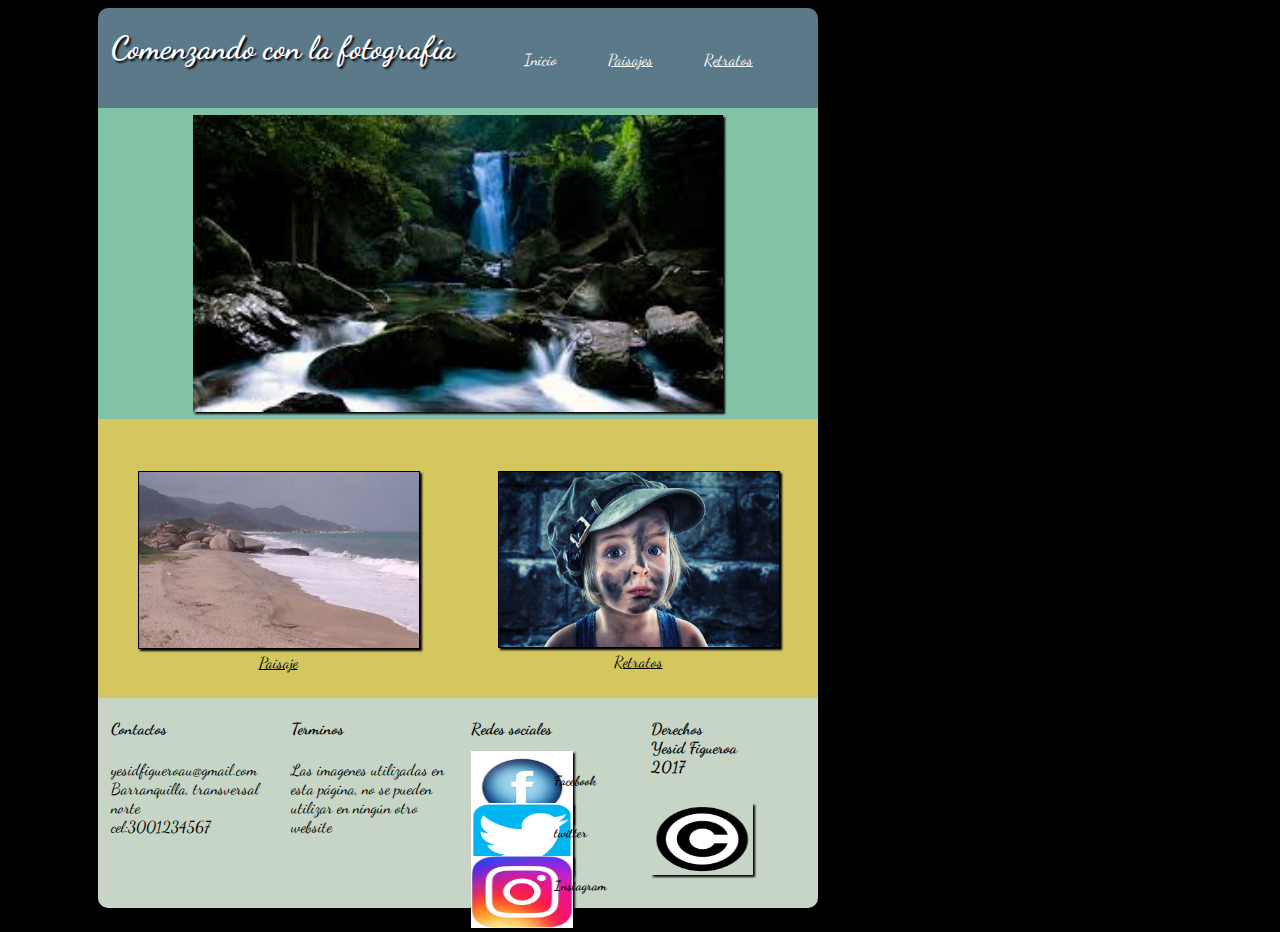
<file: index.html>
<!DOCTYPE html>
<html>
  <head>
    <meta charset="utf-8">
    <link href="https://fonts.googleapis.com/css?family=Dancing+Script" rel="stylesheet">
    <link rel="stylesheet" type="text/css" href="css/estilos.css">
    <meta name="viewport" content="width=device-width,user-scalable=no">
    <title>Comenzando con la fotografía</title>
  </head>
  <body>
    <div class="contenedor_principal">
        <header>
          <div class="barra_superior">
              <div class="titulo1">
                <h1>Comenzando con la fotografía</h1>
              </div>
              <div class="barra1">
                <nav>
                  <ul>
                    <li><a href="#" style="text-decoration:none;">Inicio</a></li>
                    <li><a href="html/paisajes.html">Paisajes</a></li>
                    <li><a href="html/retratos.html">Retratos</a></li>
                  </ul>
                </nav>
              </div>
          </div>
      </header>
      <div class="contenido1">

          <img src="imagen/principal.jpg" alt="principal">


      </div>
      <div class="contenido2">
        <div class="imagen_paisaje">
          <figure>
            <a href="html/paisajes.html"><img src="imagen/imagen_paisaje.jpg" alt="paisaje"></a>
            <a href="html/paisajes.html"><figcaption>Paisaje</figcaption></a>
          </figure>
        </div>
        <div class="imagen_retrato">
          <figure>
            <a href="html/retratos.html"><img src="imagen/imagen_retrato.jpg" alt="retrato"></a>
            <a href="html/retratos.html"><figcaption>Retratos</figcaption></a>
          </figure>
        </div>
      </div>
      <footer>
            <div class="pie_page">
                <div class="columna1">
                    <h4>Contactos</h4>
                    <p>yesidfigueroau@gmail.com<br/>Barranquilla, transversal norte<br/>cel:3001234567</p>
                  </div>
                <div class="columna2">
                  <h4>Terminos</h4>
                  <p>Las imagenes utilizadas en esta página, no se pueden utilizar en ningún otro website</p>
                </div>
                <div class="columna3">
                    <div class="titulo_redes">
                      <h4>Redes sociales</h4>
                    </div>
                    <div class="facebook">
                      <div class="imagen_face">
                        <img src="imagen/facebook.jpg" alt="facebook">
                      </div>
                      <div class="titulo_face">
                        <h5>Facebook</h5>
                      </div>
                    </div>
                    <div class="twitter">
                      <div class="imagen_twitter">
                        <img src="imagen/twitter.png" alt="twitter">
                      </div>
                      <div class="titulo_twitter">
                        <h5>twitter</h5>
                      </div>
                    </div>
                    <div class="instagram">
                      <div class="imagen_instagram">
                        <img src="imagen/instagram.jpg" alt="">
                      </div>
                      <div class="titulo_instagram">
                        <h5>Instagram</h5>
                      </div>
                    </div>
                </div>
                <div class="columna4">
                  <div class="titulo_derechos">
                    <h4>Derechos<br/>Yesid Figueroa<br/>2017</h4>
                  </div>
                  <div class="imagen_derecho">
                    <img src="imagen/copyright.png" alt="copyright">
                  </div>
                </div>
          </div>
        </footer>
      </div>
    </body>
</html>
</file>
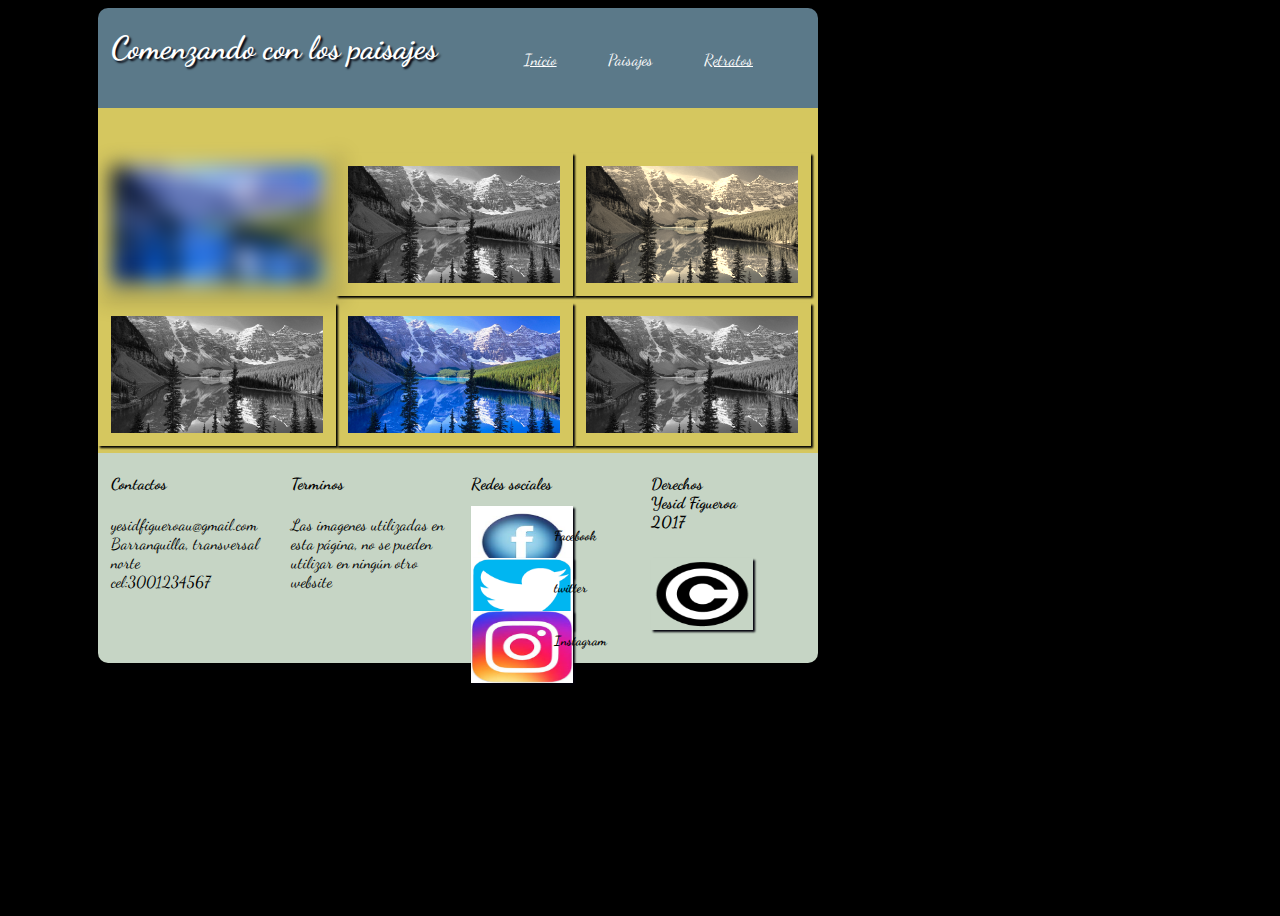
<file: html/paisajes.html>
<!DOCTYPE html>
<html>
<head>
  <meta charset="utf-8">
  <link href="https://fonts.googleapis.com/css?family=Dancing+Script" rel="stylesheet">
  <link rel="stylesheet" type="text/css" href="../css/estilos.css">
  <title>Comenzando con los paisajes</title>
</head>
<body>
  <div class="contenedor_principal">
      <header>
        <div class="barra_superior">
            <div class="titulo1">
              <h1>Comenzando con los paisajes</h1>
            </div>
            <div class="barra1">
              <nav>
                <ul>
                  <li><a href="../index.html">Inicio</a></li>
                  <li><a href="#" style="text-decoration:none;">Paisajes</a></li>
                  <li><a href="../html/retratos.html">Retratos</a></li>
                </ul>
              </nav>
            </div>
        </div>
    </header>
    <div class="contenido1_paisaje">
      <div class="paisaje1">
        <img src="../imagen/paisaje.jpg" alt="paisaje">
      </div>
      <div class="paisaje2">
        <img src="../imagen/paisaje.jpg" alt="paisaje">
      </div>
      <div class="paisaje3">
        <img src="../imagen/paisaje.jpg" alt="paisaje">
      </div>
      <div class="paisaje4">
        <img src="../imagen/paisaje.jpg" alt="paisaje">
      </div>
      <div class="paisaje5">
        <img src="../imagen/paisaje.jpg" alt="paisaje">
      </div>
      <div class="paisaje6">
        <img src="../imagen/paisaje.jpg" alt="paisaje">
      </div>
    </div>
    <footer>
      <div class="pie_page">
        <div class="columna1">
          <h4>Contactos</h4>
          <p>yesidfigueroau@gmail.com<br/>Barranquilla, transversal norte<br/>cel:3001234567</p>
        </div>
        <div class="columna2">
          <h4>Terminos</h4>
          <p>Las imagenes utilizadas en esta página, no se pueden utilizar en ningún otro website</p>
        </div>
        <div class="columna3">
          <div class="titulo_redes">
          <h4>Redes sociales</h4>
          </div>
          <div class="facebook">
              <div class="imagen_face">
                <img src="../imagen/facebook.jpg" alt="facebook">
              </div>
              <div class="titulo_face">
                <h5>Facebook</h5>
              </div>

          </div>
          <div class="twitter">
              <div class="imagen_twitter">
                <img src="../imagen/twitter.png" alt="twitter">
              </div>
              <div class="titulo_twitter">
                <h5>twitter</h5>
              </div>
          </div>
          <div class="instagram">
            <div class="imagen_instagram">
              <img src="../imagen/instagram.jpg" alt="">
            </div>
            <div class="titulo_instagram">
              <h5>Instagram</h5>
            </div>
          </div>
        </div>
        <div class="columna4">
          <div class="titulo_derechos">
              <h4>Derechos<br/>Yesid Figueroa<br/>2017</h4>
          </div>
          <div class="imagen_derecho">
            <img src="../imagen/copyright.png" alt="copyright">
          </div>
        </div>

        </div>

      </div>

    </footer>
  </body>
</html>
</file>
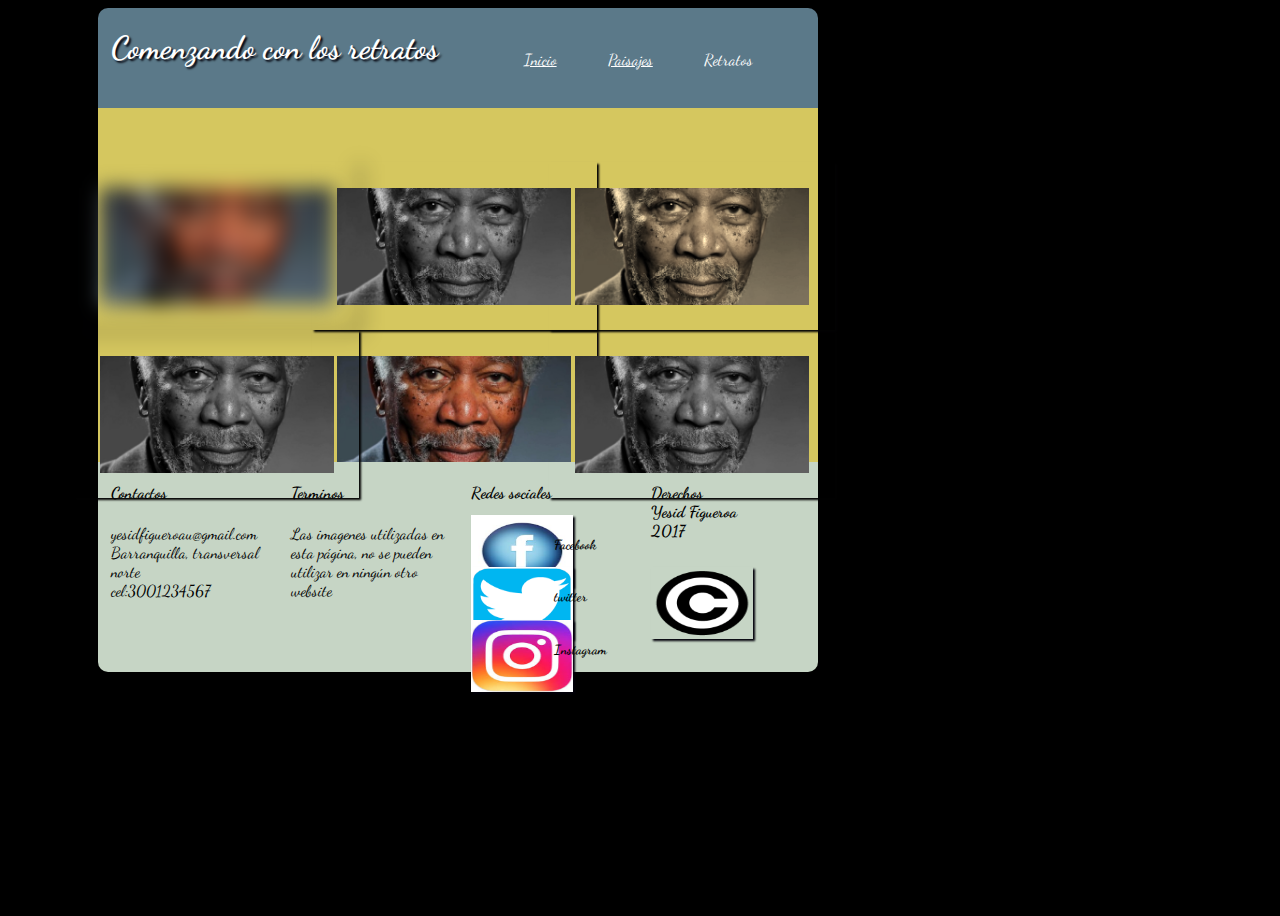
<file: html/retratos.html>
<!DOCTYPE html>
<html>
  <head>
    <meta charset="utf-8">
    <title>comenzando con los retratos</title>
    <link href="https://fonts.googleapis.com/css?family=Dancing+Script" rel="stylesheet">
    <link rel="stylesheet" type="text/css" href="../css/estilos.css">
  </head>
  <body>
      <div class="contenedor_principal">
        <header>
          <div class="barra_superior">
            <div class="titulo1">
              <h1>Comenzando con los retratos</h1>
            </div>
              <div class="barra1">
                <nav>
                  <ul>
                    <li><a href="../index.html">Inicio</a></li>
                    <li><a href="../html/paisajes.html">Paisajes</a></li>
                    <li><a href="#" style="text-decoration:none;">Retratos</a></li>
                  </ul>
                </nav>
              </div>
          </div>
        </header>
        <div class="contenido1_retratos">
            <div class="retrato1">
              <img src="../imagen/retrato_morgan.jpg" alt="retrato">
            </div>
            <div class="retrato2">
              <img src="../imagen/retrato_morgan.jpg" alt="retrato">
            </div>
            <div class="retrato3">
              <img src="../imagen/retrato_morgan.jpg" alt="retrato">
            </div>
            <div class="retrato4">
              <img src="../imagen/retrato_morgan.jpg" alt="retrato">
            </div>
            <div class="retrato5">
              <img src="../imagen/retrato_morgan.jpg" alt="retrato">
            </div>
            <div class="retrato6">
              <img src="../imagen/retrato_morgan.jpg" alt="retrato">
            </div>
        </div>
        <footer>
          <div class="pie_page">
            <div class="columna1">
              <h4>Contactos</h4>
              <p>yesidfigueroau@gmail.com<br/>Barranquilla, transversal norte<br/>cel:3001234567</p>
            </div>
            <div class="columna2">
              <h4>Terminos</h4>
              <p>Las imagenes utilizadas en esta página, no se pueden utilizar en ningún otro website</p>
            </div>
            <div class="columna3">
              <div class="titulo_redes">
              <h4>Redes sociales</h4>
              </div>
              <div class="facebook">
                  <div class="imagen_face">
                    <img src="../imagen/facebook.jpg" alt="facebook">
                  </div>
                  <div class="titulo_face">
                    <h5>Facebook</h5>
                  </div>

              </div>
              <div class="twitter">
                  <div class="imagen_twitter">
                    <img src="../imagen/twitter.png" alt="twitter">
                  </div>
                  <div class="titulo_twitter">
                    <h5>twitter</h5>
                  </div>
              </div>
              <div class="instagram">
                <div class="imagen_instagram">
                  <img src="../imagen/instagram.jpg" alt="">
                </div>
                <div class="titulo_instagram">
                  <h5>Instagram</h5>
                </div>
              </div>
            </div>
            <div class="columna4">
              <div class="titulo_derechos">
                  <h4>Derechos<br/>Yesid Figueroa<br/>2017</h4>
              </div>
              <div class="imagen_derecho">
                <img src="../imagen/copyright.png" alt="copyright">
              </div>
            </div>
          </div>
      </div>
</html>
</file>
<file: css/estilos.css>
body
{
width:900px;
height: auto;
background:black;
display:flex;
justify-content: center;
font-family: 'Dancing Script', cursive;
}
.contenedor_principal
{
width:80%;
height:900px;
display: flex;
flex-direction: column;
}
.barra_superior
{
background:#5b7989;
width:100%;
height:100px;
display:flex;
flex-direction: row;
border-radius:10px 10px 0 0;
}
.titulo1, .barra1
{
  flex:1;
  width:50%;
}
.titulo1 h1
{
font-size:2em;
text-align: left;
color:#fff;
text-shadow:2px 2px 2px #02010a;
padding-left:1vw;
}
.barra1 nav ul
{
 list-style: none;
 display: flex;
 flex-direction:row;
}
.barra1 nav ul li
{

  padding:2.0vw;
}
.barra1 nav ul li a
{
  color:#fff;
  text-decoration: underline;
}
.barra1 nav ul li a:hover
{
  text-decoration: none;
}

.contenido1
{
  width:98%;
  height: 300px;
  background: #82c3a6;
  display: flex;
  justify-content: center;
  padding:1%;
}
.contenido1 img
{
  width:75%;
  height: auto;
}
.contenido2
{
  display:flex;
  flex-direction:row;
  width:100%;
  height:300px;
  background:#d5c75f;
  justify-content: center;
}
.imagen_paisaje, .imagen_retrato
{
width:50%;
height: auto;
padding-top: 4vh;
}
.imagen_paisaje a, .imagen_retrato a
{
  text-decoration: none;
  text-align: center;
}

.imagen_paisaje img, .imagen_retrato img
{
width:100%;
height: auto;
border:1px #000 solid;
}
.imagen_paisaje img:hover
{
  transform:rotate(10deg);
  box-shadow:2px 2px 2px #82c3a6;
  border:2px #000 solid;
}
.imagen_retrato img:hover
{
transform:translate3d(20px, -5px, 0px);
box-shadow:2px 2px 2px #82c3a6;
border:2px #000 solid;
}
.imagen_paisaje figure a
{
  color:black;
  text-decoration: underline;
}
.imagen_paisaje figure a:hover
{
  text-decoration: none;
}

.imagen_retrato figure a
{
  color: black;
  text-decoration: underline;
}
.imagen_retrato figure a:hover
{
  text-decoration: none;
}
.contenedor_principal
{
animation-name:slidein;
animation-duration: 2s;
}


@keyframes slidein
  {
	   0% {
        position: relative;
		     margin-top:150%;
		     }
	   60% {
        position: relative;
			   margin-top:-5%;
	       }
	   100% {
        position: relative;
			   margin-top:0%;
	        }
  }


.pie_page
{
  width:100%;
  height:210px;
  background:#C6d5c5;
  border-radius: 0px 0px 10px 10px;
  display: flex;
  flex-direction:row;
}
.columna1, .columna2, .columna3, .columna4
{
  width: 25%;
  height: auto;
  padding-left: 1vw;
}
.columna3
{
  display:flex;
  flex-direction: column;
}
.titulo_redes, .facebook,  .twitter, .instagram
{
  width:100%;
  height:25%;
}
.facebook,  .twitter, .instagram
{
  display:flex;
  flex-direction:row;
}
.imagen_face, .titulo_face, .imagen_face, .titulo_face, .imagen_instagram, .titulo_instagram, .imagen_twitter, .titulo_twitter
{
  width:50%;
  height:auto;
}
.imagen_face img, .imagen_twitter img, .imagen_instagram img
{
  width:8vw;
  height: 8vh;
}
.columna4
{
  display:flex;
  flex-direction:column;
}
.titulo_derechos, .imagen_derecho
{
  width:100%;
  height:50%;
}

.imagen_derecho img
{width:8vw;
height: 8vh;}

.contenido1_paisaje
{
  width:100%;
  height:300px;
  background:#d5c75f;
  display: flex;
  flex-flow:row wrap;
  padding-top:5vh;
}
.paisaje1, .paisaje2, .paisaje3,.paisaje4, .paisaje5, .paisaje6
{
  width:33%;
  display: flex;
  justify-content: center;
}

.paisaje1 img, .paisaje2 img, .paisaje3 img, .paisaje4 img, .paisaje5 img, .paisaje6 img
{
  width:21vw;
  height:13vh;
  padding:1vw;
}
.paisaje1 img
{
  -webkit-filter:blur(10px);
  filter:blur(10px);
}
.paisaje2 img
{
  -webkit-filter:grayscale(100%);
  filter:grayscale(100%);
}
.paisaje3 img
{
  -webkit-filter:sepia(90%);
  filter:sepia(90%);
}

.paisaje4 img
{
  -webkit-filter:grayscale(100%);
  filter:grayscale(100%);
}
.paisaje6 img
{
  -webkit-filter:grayscale(100%);
  filter:grayscale(100%);
}
.contenido1_retratos
{
  width:100%;
  height:300px;
  background:#d5c75f;
  display: flex;
  flex-flow:row wrap;
  padding-top:6vh;
}
.retrato1, .retrato2, .retrato3,.retrato4, .retrato5, .retrato6
{
  width:33%;
  display: flex;
  justify-content: center;
}

.retrato1 img, .retrato2 img, .retrato3 img, .retrato4 img, .retrato5 img, .retrato6 img
{
  width:21vw;
  height:13vh;
  padding:2vw;
}
.retrato1 img
{
  -webkit-filter:blur(10px);
  filter:blur(10px);
}
.retrato2 img
{
  -webkit-filter:grayscale(100%);
  filter:grayscale(100%);
}
.retrato3 img
{
  -webkit-filter:sepia(90%);
  filter:sepia(90%);
}

.retrato4 img
{
  -webkit-filter:grayscale(100%);
  filter:grayscale(100%);
}
.retrato6 img
{
  -webkit-filter:grayscale(100%);
  filter:grayscale(100%);
}
img
{
box-shadow: 2px 2px 2px #02010a;
}
}

@media screen and (min-width: 900px)
{
.contenedor_principal
{
width: 75%;

}
.contenido1
{
width:100%;
}
.contenido2
{
  width:100%;
}
.pie_page
{
  width:100%
}
.contenido1_paisaje
{
  width:100%;
}
.paisaje1, .paisaje2, .paisaje3,.paisaje4, .paisaje5, .paisaje6
{
  width:30%;
}

}
@media screen and (max-width: 899px)
{
  body
  {
  width:100%;
  height:auto;
  }
  .contenedor_principal
  {
  width:100%;
  height:2700px;
  display: flex;
  flex-direction: column;
  }
  .barra_superior
  {

  width:100%;
  height:150px;
  display:flex;
  flex-direction: column;
  }
  .titulo1, .barra1
  {
    flex:1;
    width:100%;
  }


  .contenido1
  {
    width:82%;
    height: 300px;
    display: flex;
    padding:9%;


  }
  .contenido1 img
  {
    width:100%;
    height: auto;
  }
  .contenido2
  {
    display:flex;
    flex-direction:column;
    width:100%;
    height:auto;
  }
  .imagen_paisaje, .imagen_retrato
  {
  width:100%;
  }

  .imagen_paisaje img, .imagen_retrato img
  {
  width:100%;
  height: auto;
  }
  .pie_page
  {
    width:100%;
    height:900px;
    display: flex;
    flex-direction:column;
  }
  .columna1, .columna2, .columna3, .columna4
  {
    width: 100%;
    height: auto;

  }
  .contenido1_paisaje
  {
    width:100%;
    height:1650px;
    display:flex;
    flex-direction: column;
  }
  .paisaje1, .paisaje2, .paisaje3,.paisaje4, .paisaje5, .paisaje6
  {
    width:90%;
    display: flex;
    justify-content: center;
  }
  .paisaje1 img, .paisaje2 img, .paisaje3 img, .paisaje4 img, .paisaje5 img, .paisaje6 img
  {
    width:63vw;
    height:39vh;
    padding:1vh;
  }
  .contenido1_retratos
  {
    width:100%;
    height:1650px;
    display:flex;
    flex-direction:column;
  }
  .retrato1, .retrato2, .retrato3,.retrato4, .retrato5, .retrato6
  {
    width:90%;
    display: flex;
    justify-content: center;
  }
  .retrato1 img, .retrato2 img, .retrato3 img, .retrato4 img, .retrato5 img, .retrato6 img
  {
    width:63vw;
    height:39vh;
    padding:2vw;
  }
}
</file>
